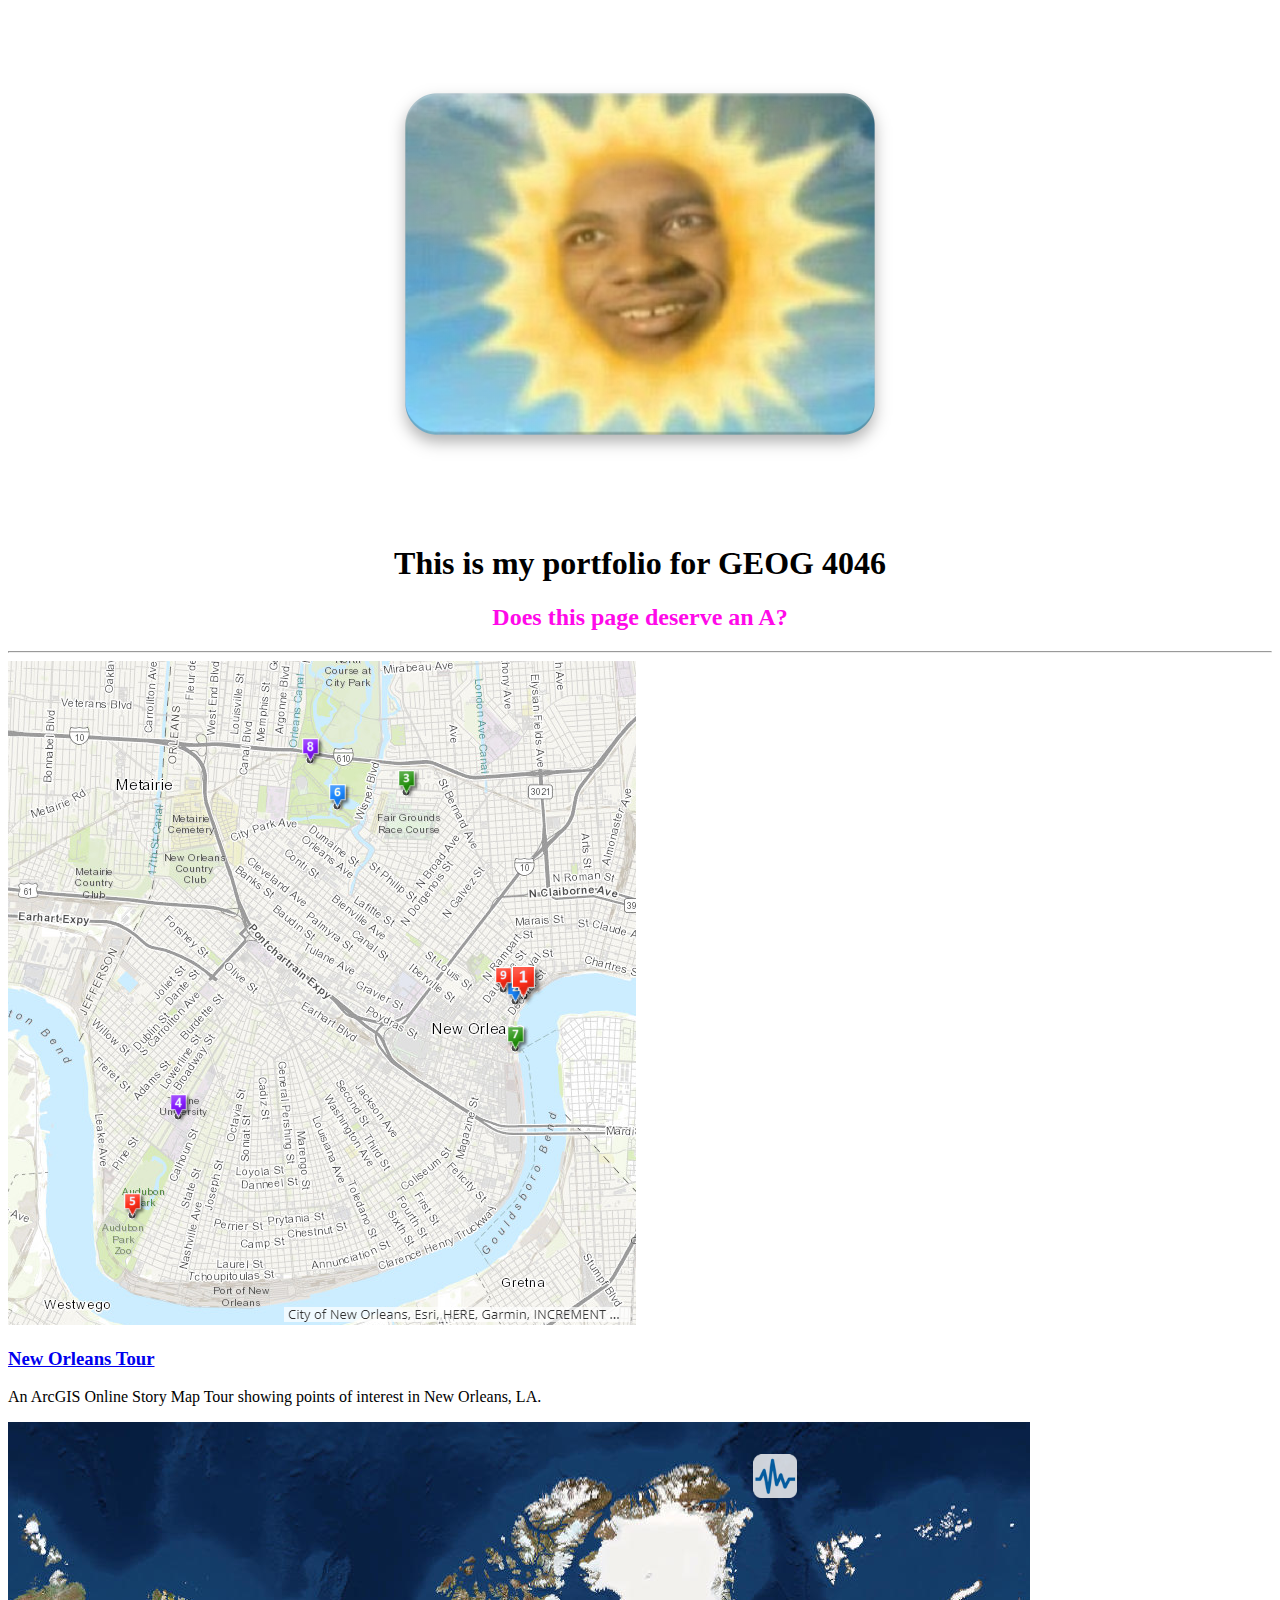
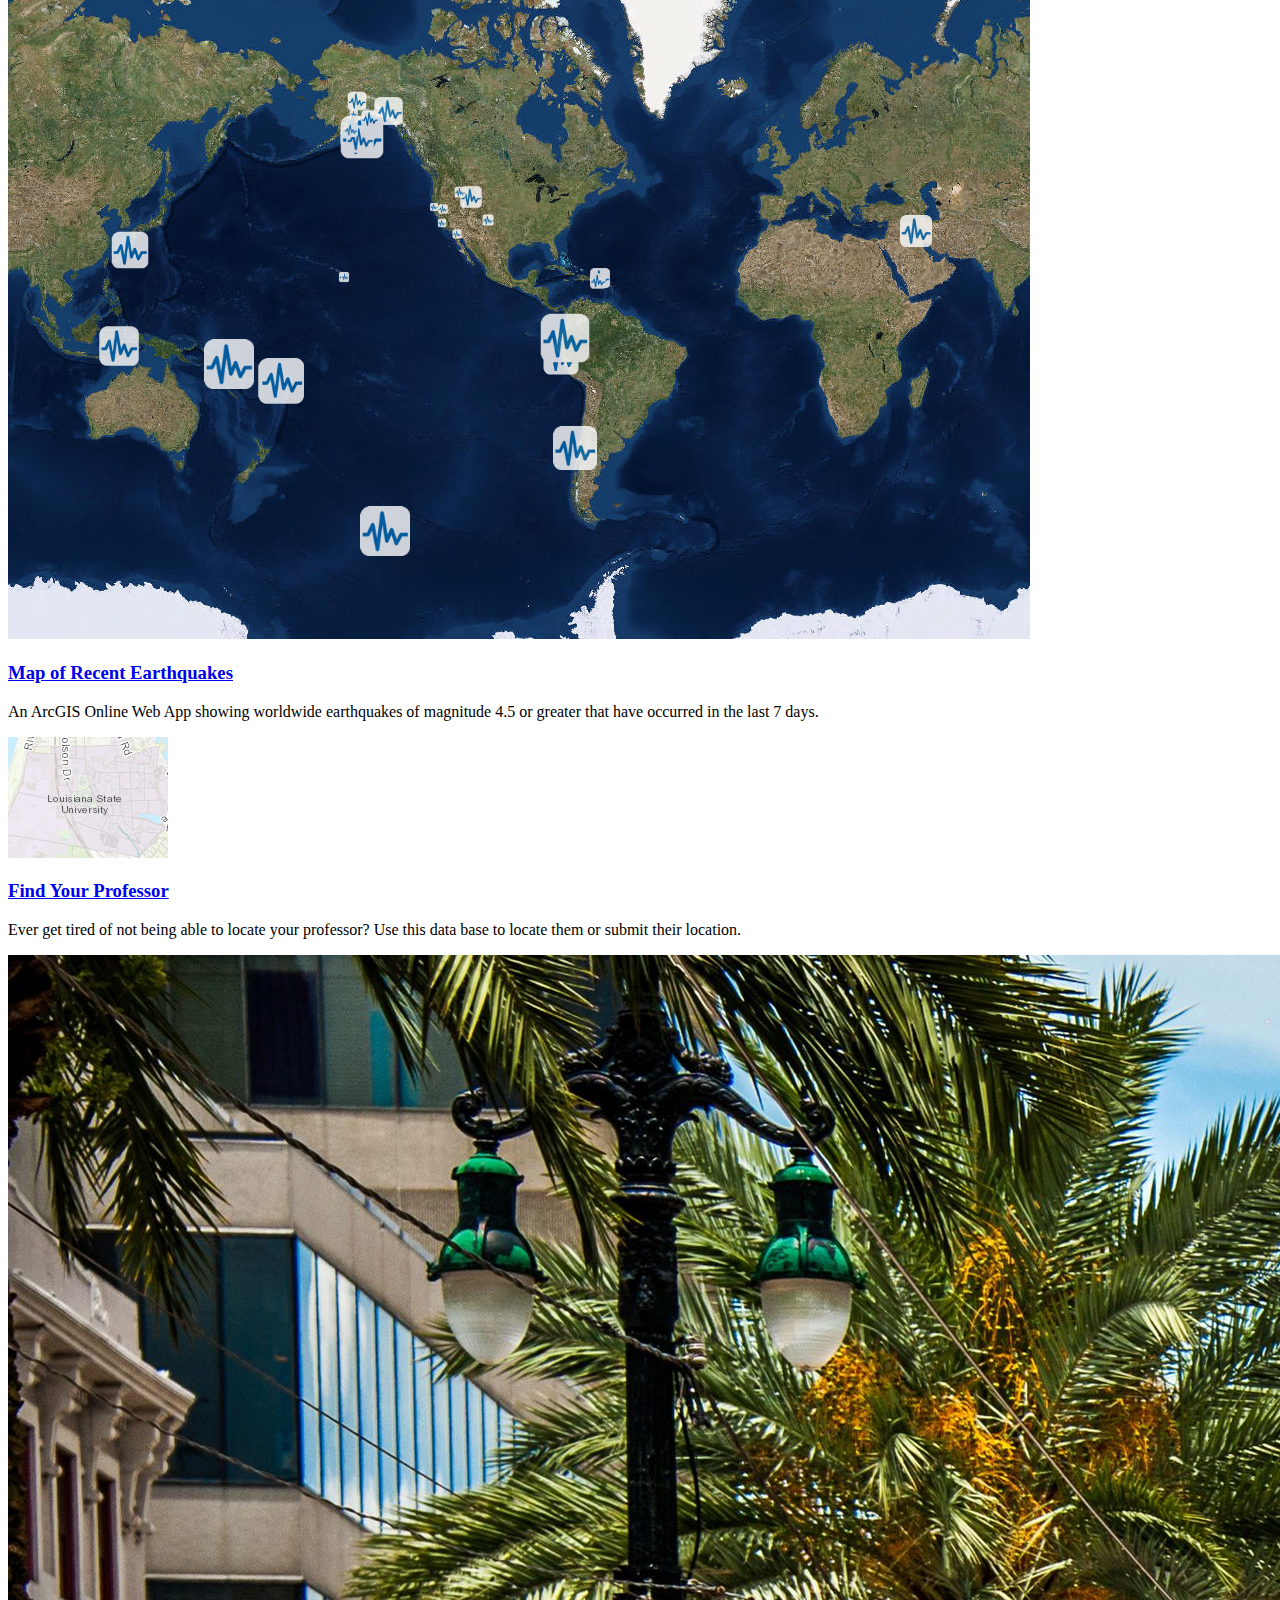
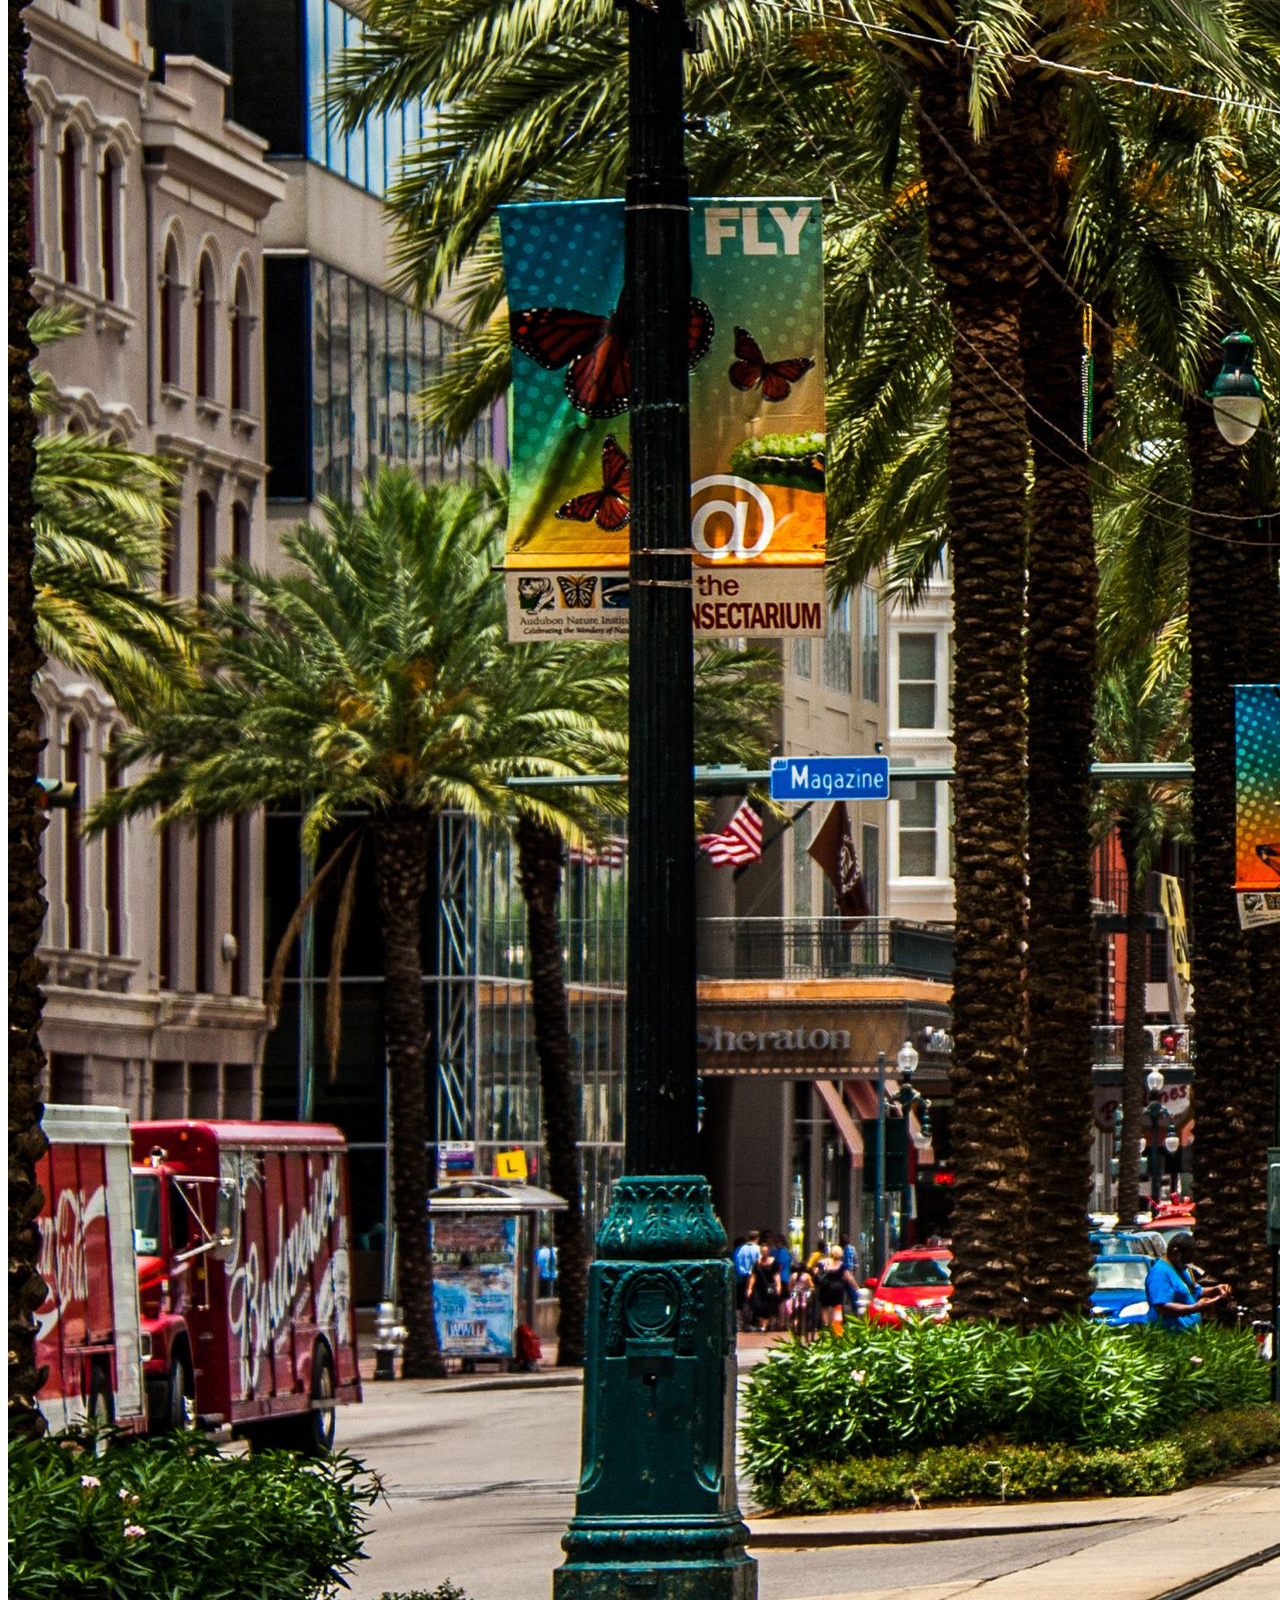
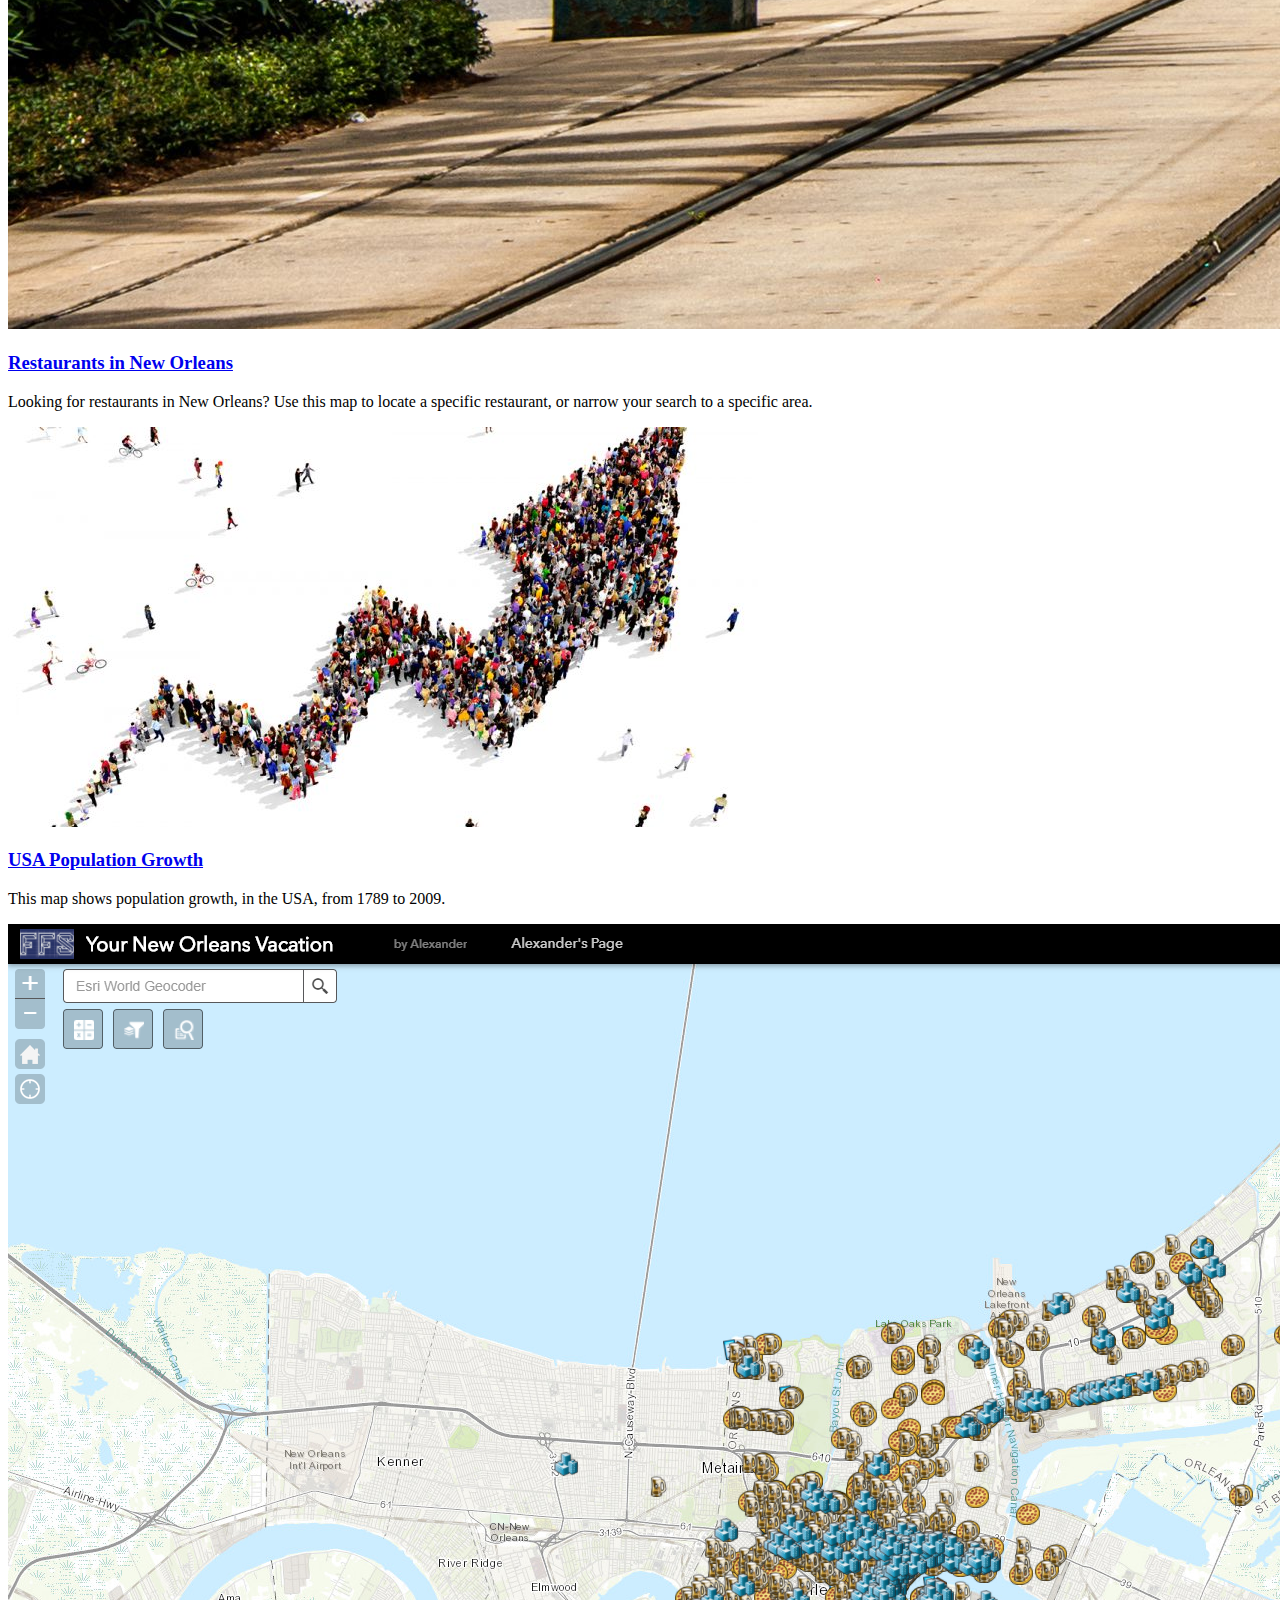
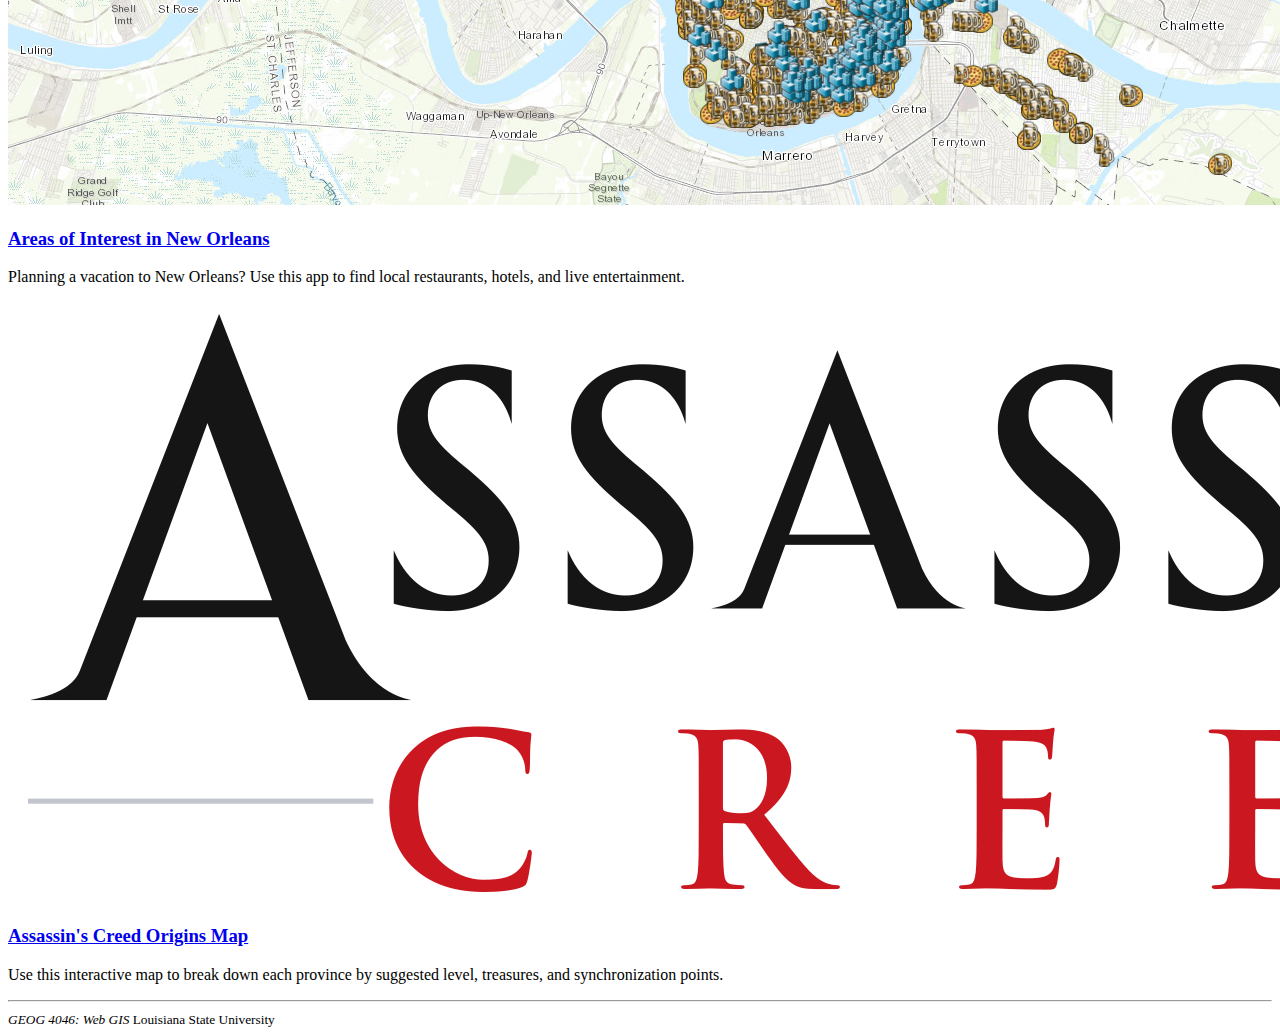
<file: index.html>
<!DOCTYPE html>
<html>
  <head>
    <meta charset="utf-8">
    <title>Alexander's Page</title>
    <link rel="stylesheet" href="style.css">
  </head>
  <body>
    <header id="masthead">
      <a href="./">
        <img src="web_hi_res_512.png" alt="GEOG 4046">
      </a>
      <h1>This is my portfolio for GEOG 4046</h1>
      <h2 class="subtitle">Does this page deserve an A?</h2>
    </header>
    <hr>
    <main>
      <article>
        <div class="article-img">
          <a href="http://arcg.is/2DKWDsO">
            <img class="thumbnail" src="images/ss-project-1.png" alt="Project 1">
          </a>
        </div>
        <div class="article-meta">
          <h3>
            <a href="http://arcg.is/2DKWDsO">New Orleans Tour</a>
          </h3>
          <p>An ArcGIS Online Story Map Tour showing points of interest in New Orleans, LA.</p>
        </div>
      </article>
      <article>
        <div class="article-img">
          <a href="https://www.arcgis.com/apps/View/index.html?appid=bda06301dba24bb8b6e77c106a06b290&extent=-181.4062,-71.7006,178.5937,87.0687">
            <img class="thumbnail" src="images/ss-project-2.png" alt="Project 2">
          </a>
        </div>
        <div class="article-meta">
          <h3>
            <a href="https://www.arcgis.com/apps/View/index.html?appid=bda06301dba24bb8b6e77c106a06b290&extent=-181.4062,-71.7006,178.5937,87.0687">Map of Recent Earthquakes</a>
          </h3>
          <p>An ArcGIS Online Web App showing worldwide earthquakes of magnitude 4.5 or greater that have occurred in the last 7 days.</p>
        </div>
      </article>
      <article>
        <div class="article-img">
          <a href="https://arcg.is/1aeHWO">
            <img class="thumbnail" src="images/ss-project-3.png" alt="Project 3">
          </a>
        </div>
        <div class="article-meta">
          <h3>
            <a href="https://arcg.is/1aeHWO">Find Your Professor</a>
          </h3>
          <p>Ever get tired of not being able to locate your professor? Use this data base to locate them or submit their location.</p>
        </div>
      </article>
      <article>
        <div class="article-img">
          <a href="https://apluta1.maps.arcgis.com/apps/webappviewer/index.html?id=5f36096953bc48e9943eacf7932f6a72">
            <img class="thumbnail" src="images/ss-project-4.png" alt="Project 4">
          </a>
        </div>
        <div class="article-meta">
          <h3>
            <a href="https://apluta1.maps.arcgis.com/apps/webappviewer/index.html?id=5f36096953bc48e9943eacf7932f6a72">Restaurants in New Orleans</a>
          </h3>
          <p>Looking for restaurants in New Orleans? Use this map to locate a specific restaurant, or narrow your search to a specific area.</p>
        </div>
      </article>
      <article>
        <div class="article-img">
          <a href="https://apluta1.maps.arcgis.com/apps/webappviewer/index.html?id=8c5680d4b8c54defae5d4429039d0ebc">
            <img class="thumbnail" src="images/ss-project-5.png" alt="Project 5">
          </a>
        </div>
        <div class="article-meta">
          <h3>
            <a href="https://apluta1.maps.arcgis.com/apps/webappviewer/index.html?id=8c5680d4b8c54defae5d4429039d0ebc">USA Population Growth</a>
          </h3>
          <p>This map shows population growth, in the USA, from 1789 to 2009. </p>
        </div>
      </article>
      <article>
        <div class="article-img">
          <a href="https://arcg.is/1K9j91">
            <img class="thumbnail" src="images/ss-project-6.png" alt="Project 6">
          </a>
        </div>
        <div class="article-meta">
          <h3>
            <a href="https://arcg.is/1K9j91">Areas of Interest in New Orleans</a>
          </h3>
          <p>Planning a vacation to New Orleans? Use this app to find local restaurants, hotels, and live entertainment. </p>
        </div>
      </article>
      <article>
        <div class="article-img">
          <a href="https://apluta1.github.io/assassinmap/">
            <img class="thumbnail" src="images/ss-project-7.png" alt="Project 6">
          </a>
        </div>
        <div class="article-meta">
          <h3>
            <a href="https://apluta1.github.io/assassinmap/">Assassin's Creed Origins Map</a>
          </h3>
          <p>Use this interactive map to break down each province by suggested level, treasures, and synchronization points. </p>
        </div>
      </article>
    </main>
    <hr>
    <footer>
      <small><i>GEOG 4046: Web GIS</i> Louisiana State University</small>
    </footer>
    <script src="js/functions.js"></script>
    <script src="js/codeassignment-07.js"></script>
  </body>
</html>
</file>
<file: style.css>
header {text-align: center;}
.subtitle {color: #FF09E9}
</file>
